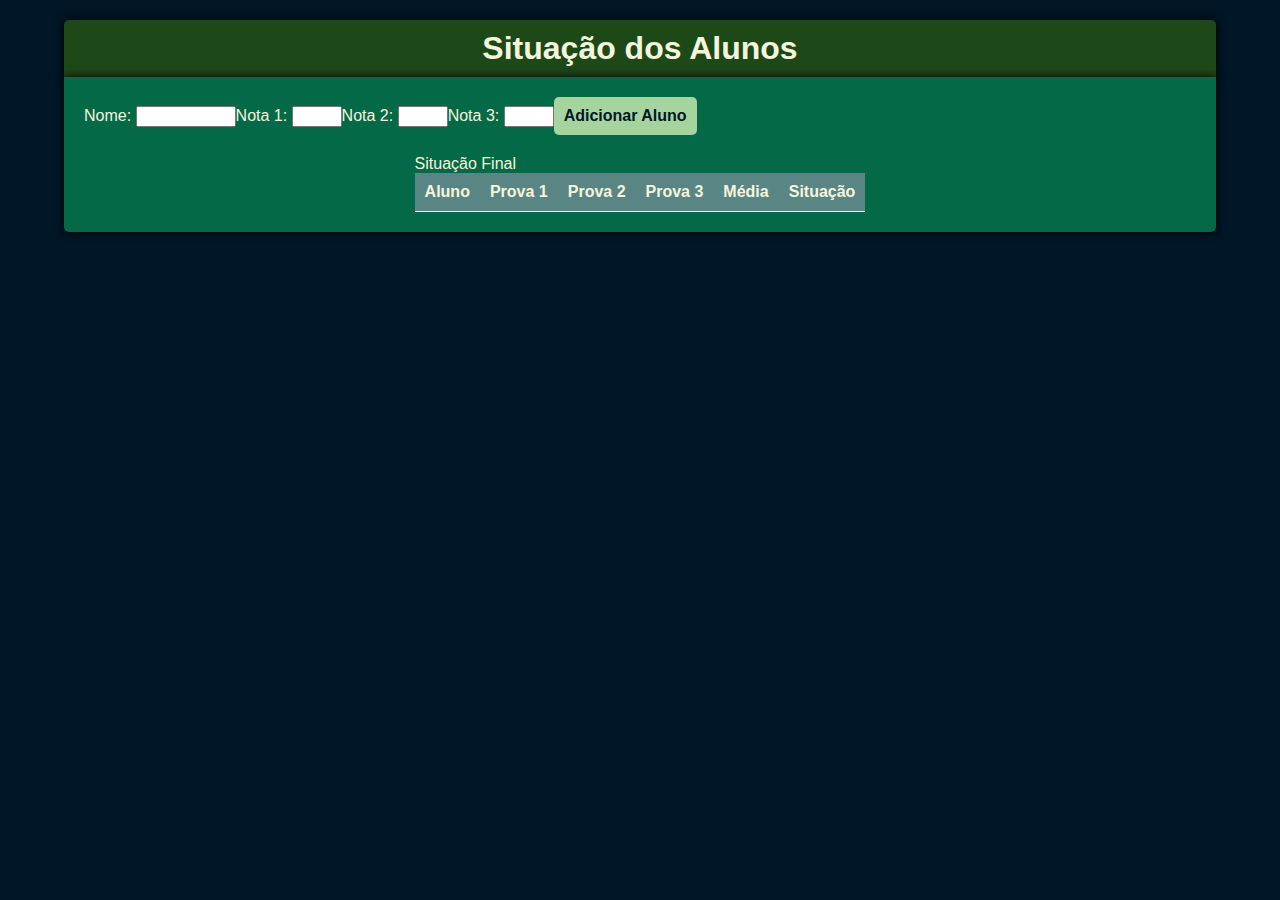
<file: aula08/atividade01/index.html>
<!DOCTYPE html>
<html lang="pt-br">
<head>
    <meta charset="UTF-8">
    <meta name="viewport" content="width=device-width, initial-scale=1.0">
    <title>Notas e Médias</title>
    <link rel="stylesheet" href="style.css">
    <script src="script.js" defer></script>
</head>
<body>
    <header class="titulo container">
        <h1>Situação dos Alunos</h1>
    </header>

    <main class="container">
        <form id="formAlunos">
            <label>
                Nome: <input type="text" name="nome" required>
            </label>
            <label>
                Nota 1: <input type="number" name="nota" step="0.1" min="0" max="10" required>
            </label>
            <label>
                Nota 2: <input type="number" name="nota" step="0.1" min="0" max="10" required>
            </label>
            <label>
                Nota 3: <input type="number" name="nota" step="0.1" min="0" max="10" required>
            </label>

            <button class="btnSubmit" type="submit">Adicionar Aluno</button>
        </form>

        <table id="tabelaNotas">
            <caption>Situação Final</caption>
            <thead>
                <tr>
                    <th>Aluno</th>
                    <th>Prova 1</th>
                    <th>Prova 2</th>
                    <th>Prova 3</th>
                    <th>Média</th>
                    <th>Situação</th>
                </tr>
            </thead>
            <tbody></tbody>
        </table>
    </main>
</body>
</html>
</file>
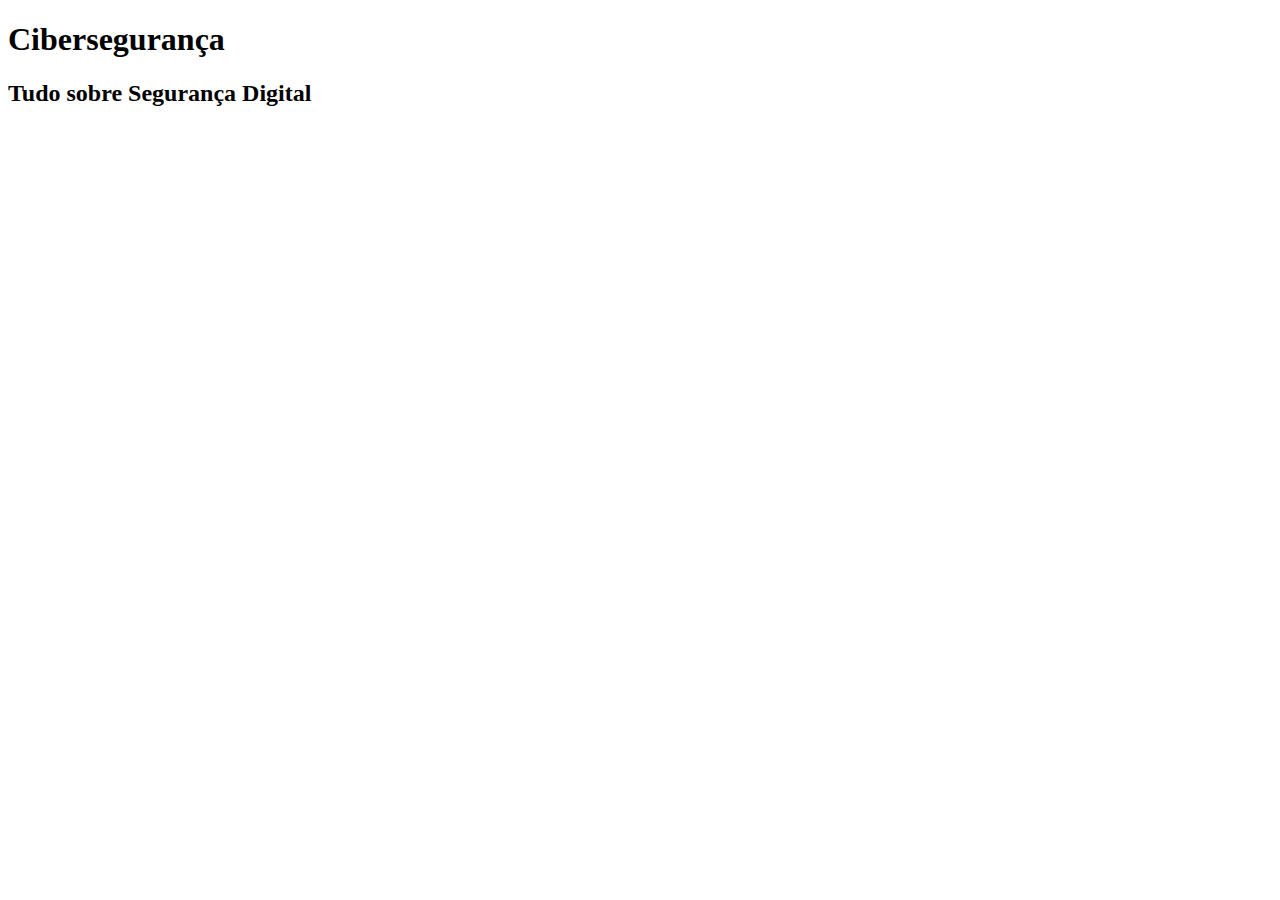
<file: aula11/desafioGrupo/index.html>
<!DOCTYPE html>
<html lang="pt-br">
<head>
    <meta charset="UTF-8">
    <meta name="viewport" content="width=device-width, initial-scale=1.0">
    <title>Cibersegurança</title>
</head>
<body>
    <header class="cabecalho" id="home">
        <h1>Cibersegurança</h1>
        <h2>Tudo sobre Segurança Digital</h2>
        <nav>
            <a href=""></a>
            <a href=""></a>
            <a href=""></a>
            <a href=""></a>
        </nav>
    </header>

    <main>
        <section>
            <h2></h2>
            <article>
                <div>
                    <p></p>
                    <p></p>
                    <p></p>
                </div>
                <a></a>
            </article>
        </section>
    </main>
    <footer>
        <p></p>
    </footer>
</body>
</html>
</file>
<file: aula08/atividade01/style.css>
* {
    font-family: 'Segoe UI', Tahoma, Geneva, Verdana, sans-serif;
    box-sizing: border-box;
    text-align: center;
    margin: 0;
}

body {
    background-color: #011627;
}

.container {
    width: 90%;
    color: beige;
    box-shadow: 0px 0px 10px 0px #000;
}

.titulo {
    background-color: rgb(29, 73, 25);
    padding: 10px;
    margin: 20px auto 0;
    border-radius: 5px 5px 0 0;
}

main {
    margin: 0 auto;
    background-color: rgb(4, 105, 71);
    padding: 20px;
    border-radius: 0 0 5px 5px;
}

form {
    display: flex;
    align-items: center;
    margin-bottom: 20px;
}

table {
    margin: auto;
    border-collapse: collapse;
}

caption {
    text-align: left;
}

th,
td {
    border-bottom: 1px solid;
    padding: 10px;
    text-align: center;
}

th {
    background-color: #5a8585;
}

tr:nth-child(even) {
    background-color: #134d4d;
}

tr:hover {
    background-color: #04AA6D;
}

input[name='nome'] {
    width: 100px;
}

input[name='nota'] {
    width: 50px;
}

.btnSubmit {
    height: 10%;
    padding: 10px;
    background-color: #A6D49F;
    border-radius: 5px;
    border: none;
    color: #011627;
    font-size: 16px;
    font-weight: bold;
    cursor: pointer;
}

.btnSubmit:hover {
    background-color: #5a8585;
    color: #A6D49F;
}

.aprovado {
    font-weight: bold;
    color: rgb(0, 255, 0);
}

.recuperacao {
    font-weight: bold;
    color: orange;
}

.reprovado {
    font-weight: bold;
    color: red;
}
</file>
